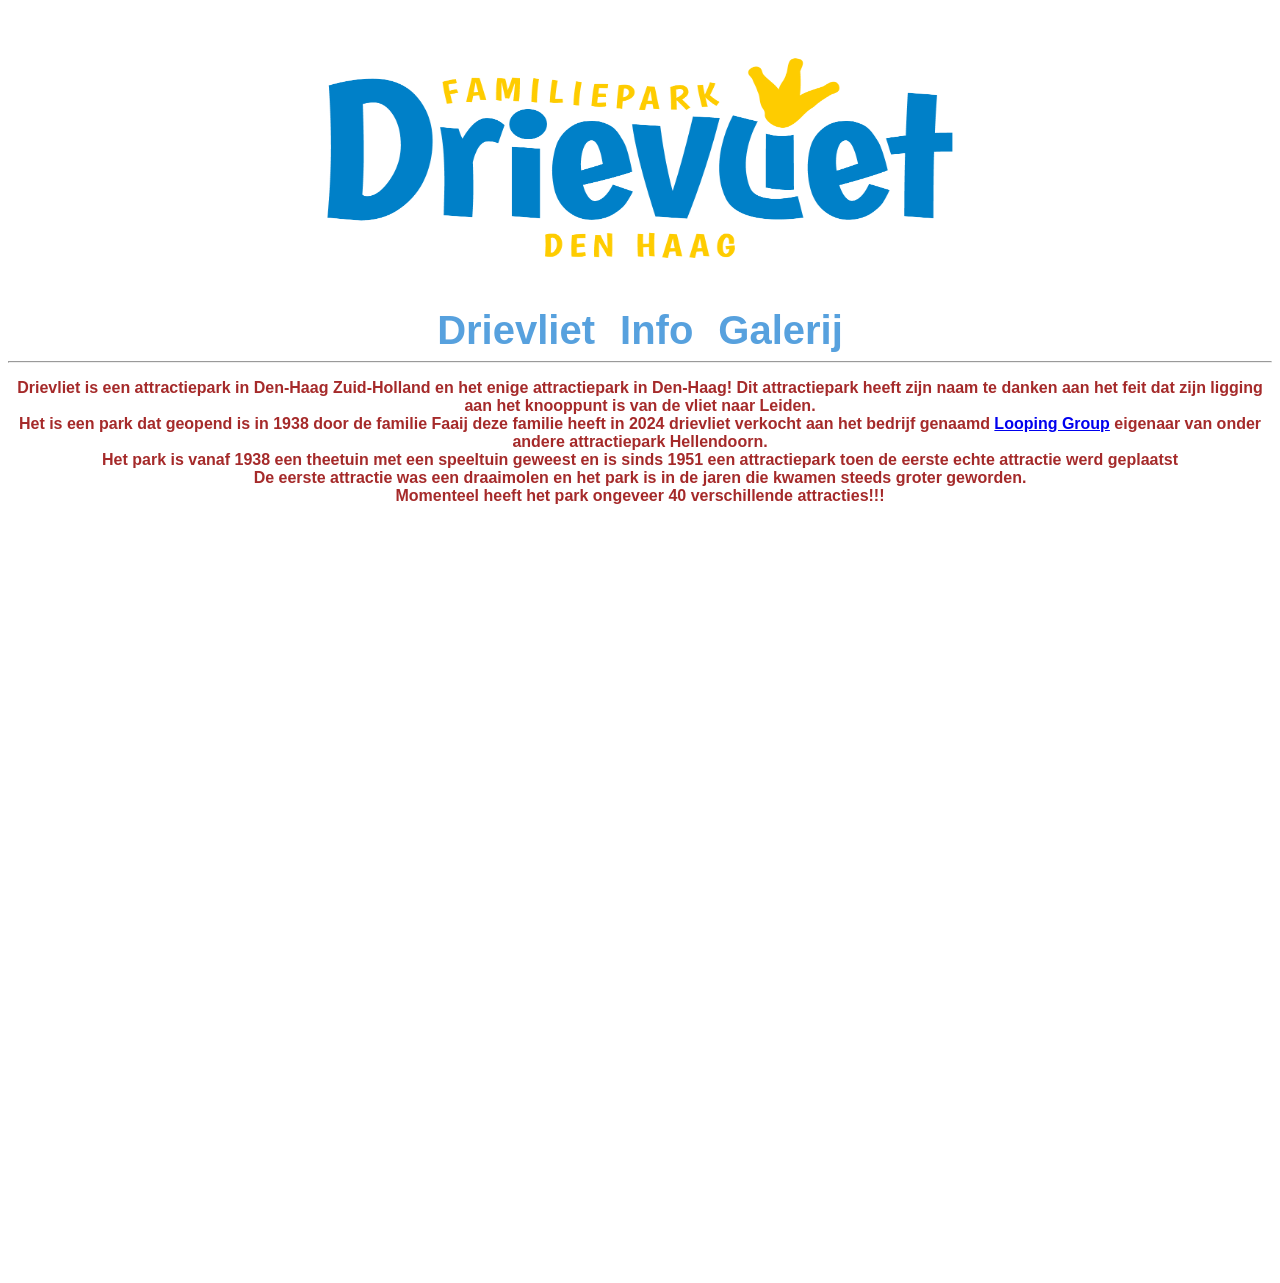
<file: index.html>
<!doctype html>
<html lang="nl">
<head>
    <meta charset="UTF-8">
    <link rel="stylesheet" href="stijl.css">
  <title>Drievliet</title>
</head> 
<body>

  <header>
    <img src="Afbeeldingen/1-Logo_blue_DenHaag.png" width="750" height="300" alt="Logo Den Haag">
  </header>

     <nav>
      <a href="index.html">Drievliet</a>
      <a href="info.html">Info</a>
      <a href="galerij.html">Galerij</a>
    </nav>
    <hr>
<p>Drievliet is een attractiepark in Den-Haag Zuid-Holland en het enige attractiepark in Den-Haag! 
Dit attractiepark heeft zijn naam te danken aan het feit dat zijn ligging aan het knooppunt is van de vliet naar Leiden.<br> Het is een park dat geopend is in 1938 door de familie Faaij deze familie heeft in 2024 drievliet verkocht aan het bedrijf
genaamd <a href="https://nl.wikipedia.org/wiki/Looping_Group" target="_blank">Looping Group</a> eigenaar van onder andere attractiepark Hellendoorn.<br> Het park is vanaf 1938 een theetuin met een speeltuin geweest en is sinds 1951 een attractiepark toen de eerste echte attractie werd geplaatst<br>
De eerste attractie was een draaimolen en het park is in de jaren die kwamen steeds groter geworden.<br>
Momenteel heeft het park ongeveer 40 verschillende attracties!!!</p>


<iframe src="https://drievliet.nl" class="hoofd-iframe" height="750"></iframe>
 
</body>
</html>
</file>
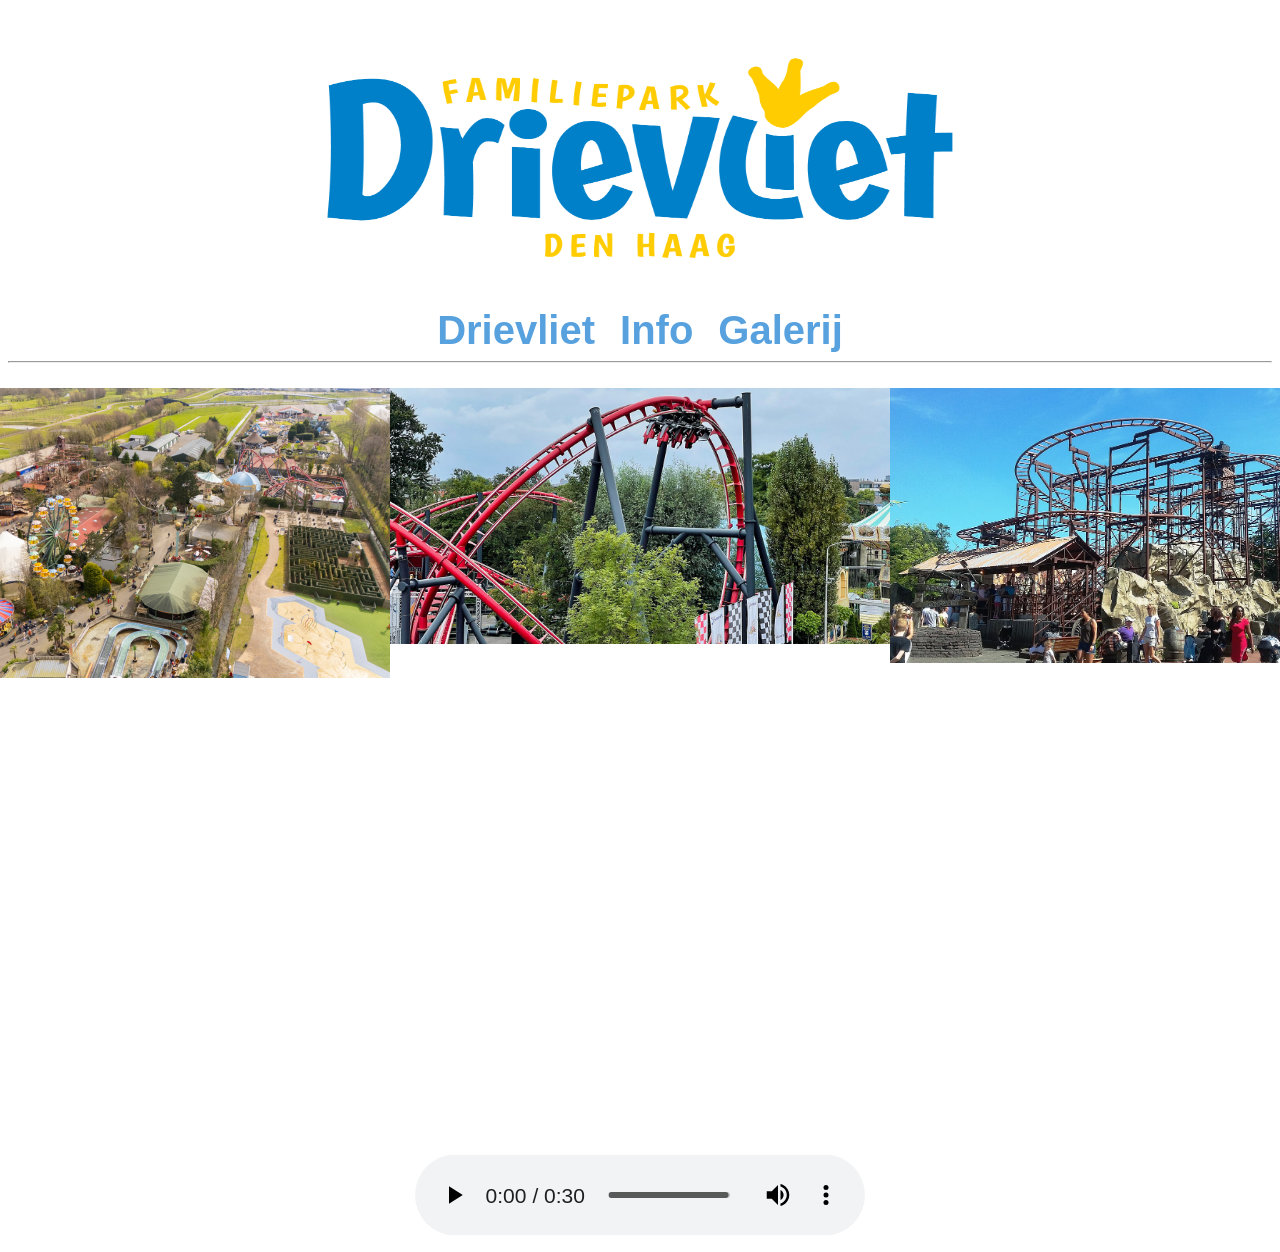
<file: galerij.html>
<!doctype html>
<html lang="nl">
<head>
  <meta charset="UTF-8">
  <link rel="stylesheet" href="stijl.css">
  <title>Drievliet</title>
</head>
<body>
  
  <header>
    <img src="Afbeeldingen/1-Logo_blue_DenHaag.png" width="750" height="300" alt="Logo Den Haag">
  </header>

 
    <nav>
      <a href="index.html">Drievliet</a>
      <a href="info.html">Info</a>
      <a href="galerij.html">Galerij</a>
    </nav><hr>
<div class="fotoboek">
  <img src="Afbeeldingen/drievliet3.jpg" alt="wildwaterbaan">
  <img src="Afbeeldingen/Drievliet1.jpg" alt="drone view">
  <img src="Afbeeldingen/drievliet4.jpg" alt="formulex">
  <img src="Afbeeldingen/Drievlietmijn.jpg" alt="kolenmijn">
  <img src="Afbeeldingen/drievlietplat.png" alt="plattegrond">
  </div>
 <div class="audio">
   <audio src="Geluiden/drievlietintro.mp3" controls>
   </audio> 
  </div> 
 
</body>
</html>
</file>
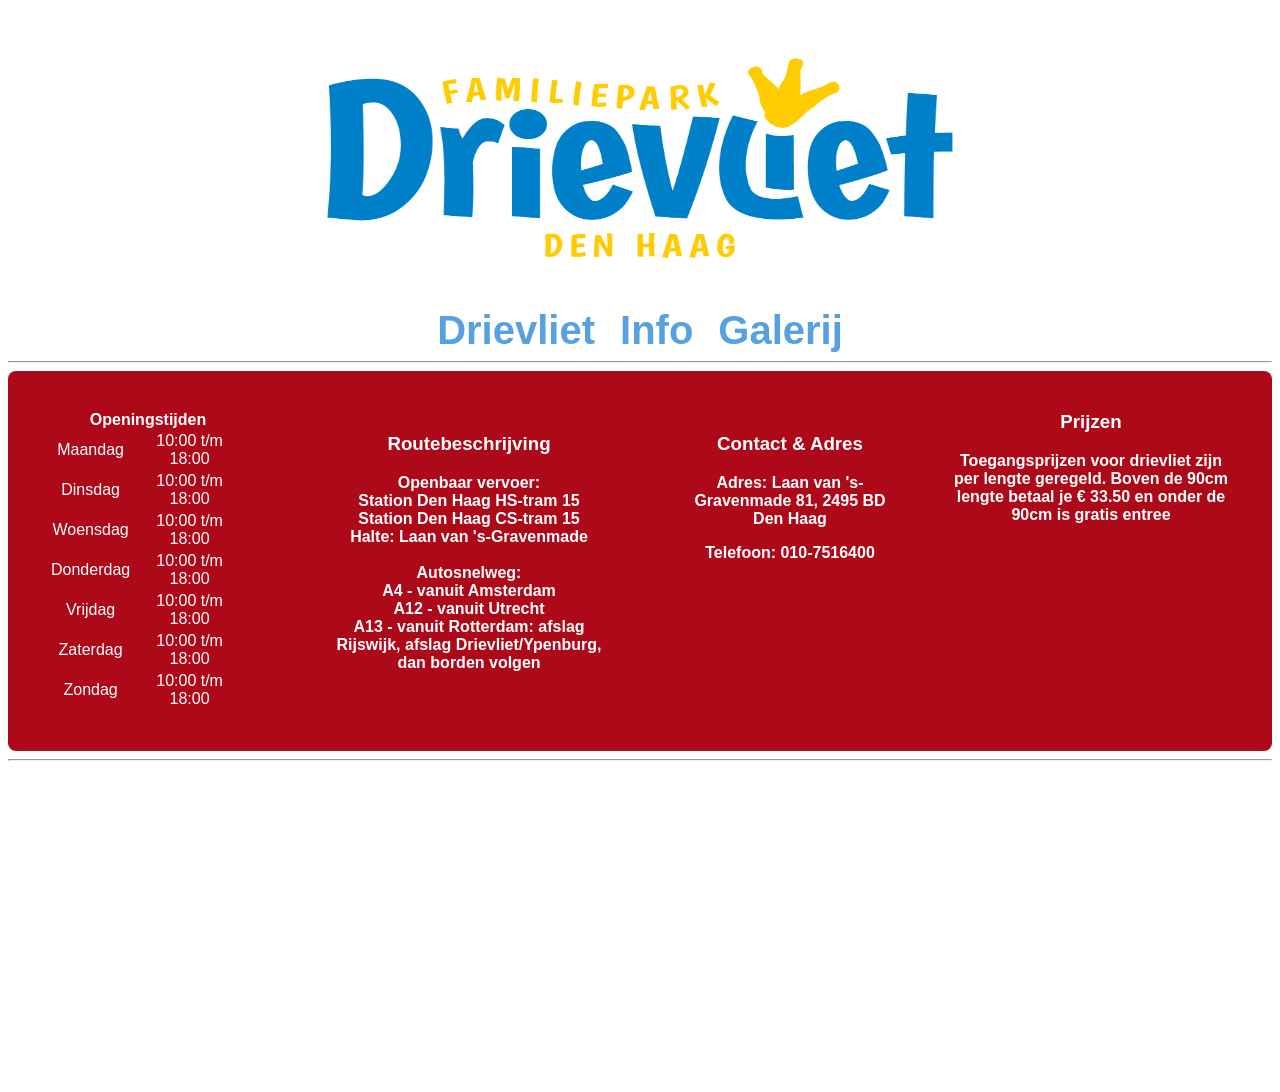
<file: info.html>
<!doctype html>
<html lang="nl">
<head>
  <meta charset="UTF-8">
  <link rel="stylesheet" href="stijl.css">
  <title>info</title>
</head>
<body>
  <header>
    <img src="Afbeeldingen/1-Logo_blue_DenHaag.png" width="750" height="300" alt="Logo Den Haag">
  </header>

  <nav>
      <a href="index.html">Drievliet</a>
      <a href="info.html">Info</a>
      <a href="galerij.html">Galerij</a>
    </nav>
    <hr>

<div class="footer-container">
 <div class="Tijden">
    <table>
      <caption><b>Openingstijden</b></caption>
      <tr><td>Maandag</td><td>10:00 t/m 18:00</td></tr>
      <tr><td>Dinsdag</td><td>10:00 t/m 18:00</td></tr>
      <tr><td>Woensdag</td><td>10:00 t/m 18:00</td></tr>
      <tr><td>Donderdag</td><td>10:00 t/m 18:00</td></tr>
      <tr><td>Vrijdag</td><td>10:00 t/m 18:00</td></tr>
      <tr><td>Zaterdag</td><td>10:00 t/m 18:00</td></tr>
      <tr><td>Zondag</td><td>10:00 t/m 18:00</td></tr>
    </table>
  </div>

<br>
  <div class="Routebeschrijving">
     <h3><br>Routebeschrijving</h3>
     <p>Openbaar vervoer:<br> Station Den Haag HS-tram 15 <br> Station Den Haag CS-tram 15<br> Halte: Laan van 's-Gravenmade<br> 
       <br> Autosnelweg:<br>  A4 - vanuit Amsterdam <br>A12 - vanuit Utrecht <br>A13 - vanuit Rotterdam: afslag Rijswijk,
        afslag Drievliet/Ypenburg, dan borden volgen</p>
  </div><br>

    <div class="Adres">
    <h3><br>Contact & Adres</h3>
    <p>Adres:  Laan van 's-Gravenmade 81, 2495 BD Den Haag</p>
    <p>Telefoon: 010-7516400</p>
  </div>

<div class="prijzen">
      <h3>Prijzen</h3>
      <p>Toegangsprijzen voor drievliet zijn per lengte geregeld. Boven de 90cm lengte betaal je € 33.50 en onder de 90cm is gratis entree</p>
</div>

</div>
<hr>
<div class="youtube1">
<iframe width="560" height="315" src="https://www.youtube.com/embed/d8SDP1_Imq8?si=O-0wrT97pr_a7qlX" title="YouTube video player" frameborder="0" allow="accelerometer; autoplay; clipboard-write; encrypted-media; gyroscope; picture-in-picture; web-share" referrerpolicy="strict-origin-when-cross-origin" allowfullscreen></iframe>
<iframe width="560" height="315" src="https://www.youtube.com/embed/1v1aCTjFn7E?si=mZiGC4cdcxbUFPkv" title="YouTube video player" frameborder="0" allow="accelerometer; autoplay; clipboard-write; encrypted-media; gyroscope; picture-in-picture; web-share" referrerpolicy="strict-origin-when-cross-origin" allowfullscreen></iframe>
</div>
</body>
</html>
</file>
<file: stijl.css>
header, nav {
      display: flex;
      justify-content: center;
      gap: 25px; 
    }
    
    nav a {
      font-size: 40px;
      text-decoration: none;
      font-family: Arial, Helvetica, sans-serif;
      text-align: center;
      font-weight: bold;
      color: rgb(87, 161, 222);
         
    }

    p { 
      
      text-align: center;
      text-decoration: none;
      color: brown;  
      font-weight: bold;
      font-family:Arial, Helvetica, sans-serif;
      
           
    }  

    .fotoboek {
        display: flex;
        margin: 25px;
        justify-content: center;
        align-items: flex-start;
       
         
    }

    .fotoboek img  {
        width: 500px;
        height: auto;
        object-fit: contain;
    }

    .audio {
        transform: scale(1.5);
        justify-content: center;
        display: flex;
        margin: 30px;

    }

.footer-container {
    font-family: Arial, Helvetica, sans-serif;
    background-color: rgb(174, 9, 25);
    display: flex;
    flex-wrap: wrap;       
    gap: 20px;              
    width: 100%;            
    max-width: 1800px;
    margin: 0 auto;
    border-radius: 8px;  
    box-sizing: border-box; 
    padding: 20px;
}


.Tijden {
    margin-top: 0;
    padding: 20px;
    flex: 1; 
    min-width: 200px;
    text-align: center;
} 


.Tijden caption, .Tijden td {
    margin-top: 0;
    color: #ffffff !important;
}

.Adres {
    margin-top: 0;
    padding: 20px;
    flex: 1; 
    min-width: 200px;
    text-align: center;
}

.Adres h3, .Adres p {
    margin-top: 0;
    color: #ffffff ;
    text-align: center;
}

/* Kolom 3: Routebeschrijving */
.Routebeschrijving {
    margin-top: 0;
    padding: 20px;
    flex: 1.5;
    text-align: center;
}


.Routebeschrijving h3, .Routebeschrijving p {
    margin-top: 0;
    color: #ffffff ;
    text-align: center;
}

.prijzen {
    margin-top: 0;
    padding: 20px;
    flex: 1.5;
    text-align: center;
}

.prijzen h3, .prijzen p {
    margin-top: 0;
    color: #ffffff ;
    text-align: center;
}

.youtube1 {
    display: flex;
    justify-content: center;
    flex-wrap: wrap;
    gap: 20px;

}

iframe.hoofd-iframe {
    width: 100%;
    border: none;
}
</file>
